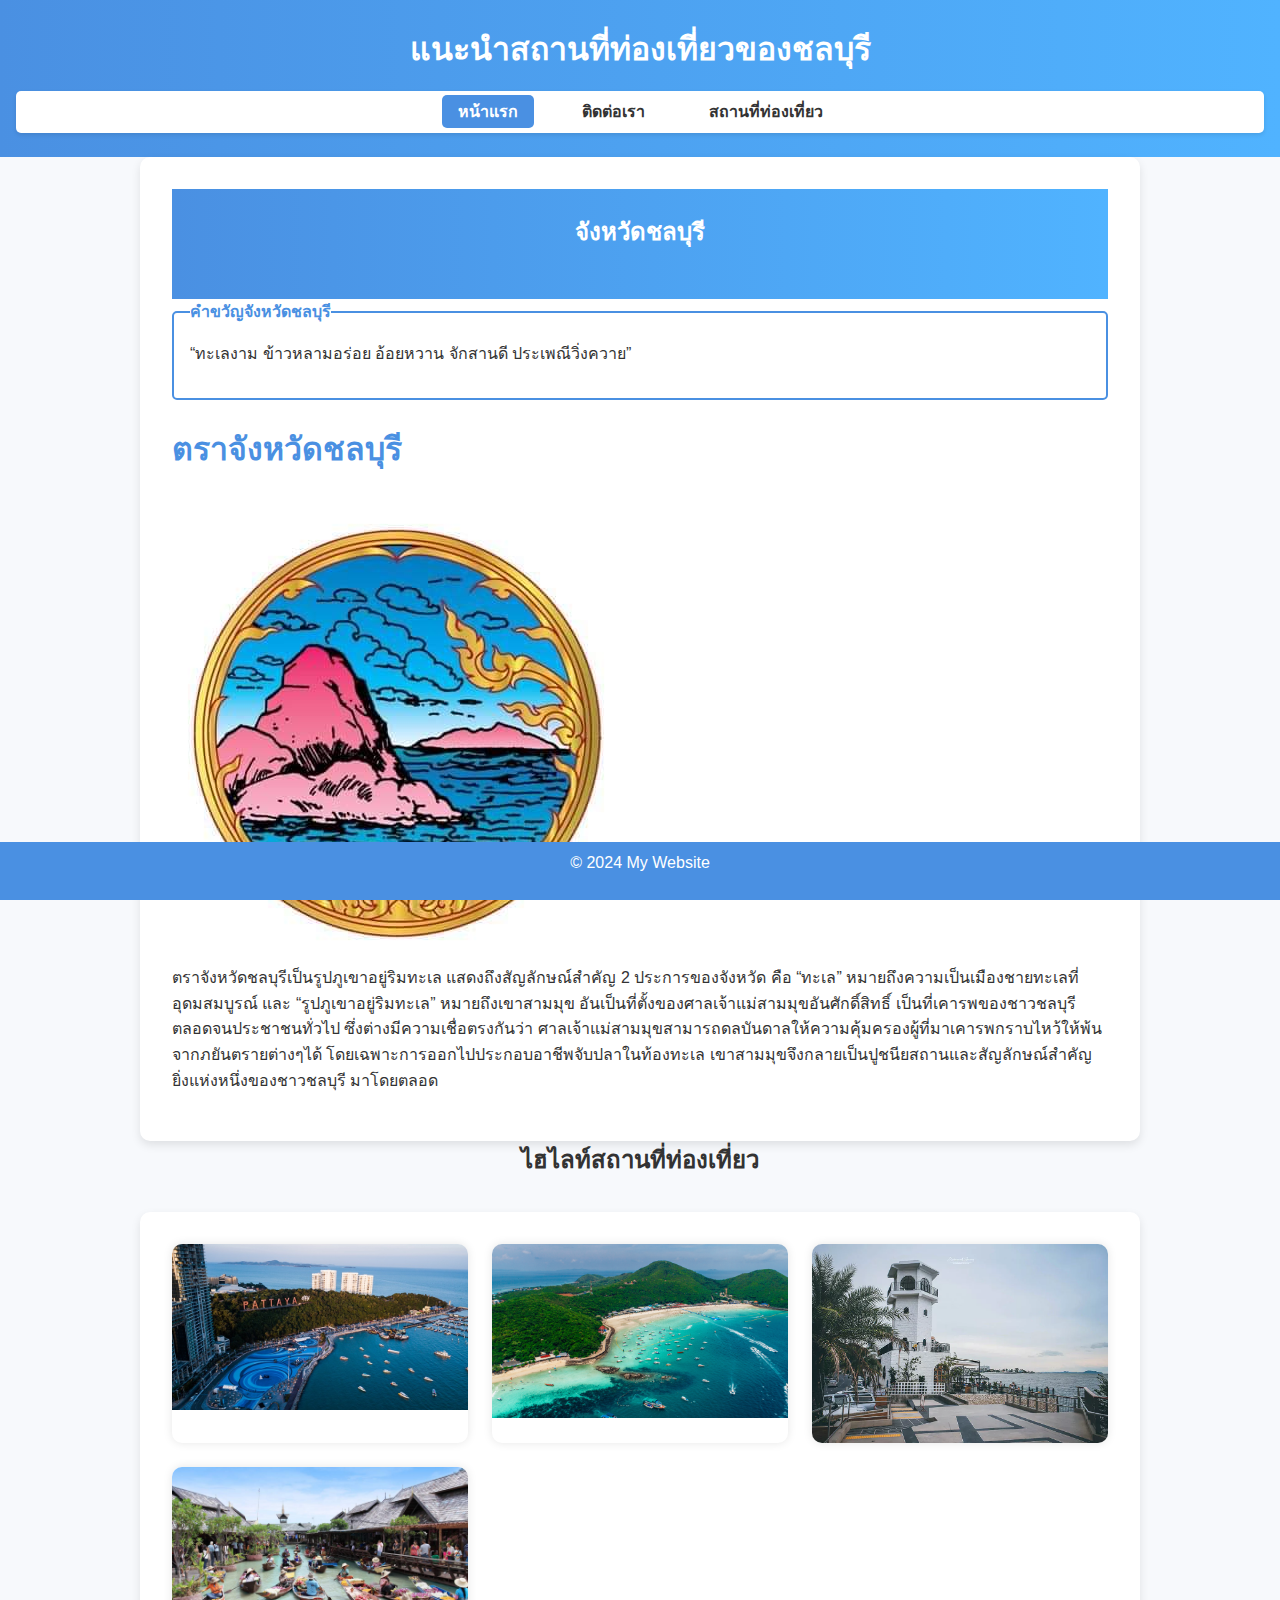
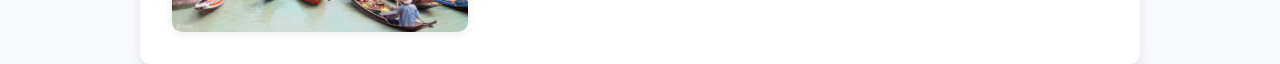
<file: index.html>
<!DOCTYPE html>
<html lang="th">
<head>
 <meta charset="UTF-8">
 <meta name="viewport" content="width=device-width, initial-scale=1.0">
 <title>หน้าแรก - เว็บไซต์ของฉัน</title>
 <link rel="stylesheet" href="css/style.css">
</head>
<body>
 <header class = "banner">
    <h1>แนะนำสถานที่ท่องเที่ยวของชลบุรี</h1>
 <nav>
 <ul>
 <li><a href="index.html" class="active">หน้าแรก</a></li>
 <li><a href="contact.html">ติดต่อเรา</a></li>
 <li><a href="travel.html">สถานที่ท่องเที่ยว</a></li>
 </ul>
 </nav>
 </header>
 <main role ="main">
    <article>
        <header class = "banner">
        <h2>จังหวัดชลบุรี</h2>
        </header>
        <section>
            <fieldset>
            <legend>คำขวัญจังหวัดชลบุรี</legend>
            <p> “ทะเลงาม ข้าวหลามอร่อย อ้อยหวาน จักสานดี ประเพณีวิ่งควาย” </p>
            </fieldset>
            <header class="header">
                <h1>ตราจังหวัดชลบุรี</h1>
            </header>
            <section class="logo">
                <img src="images/chonburi-logo.jpg" alt="ตราประจำจังหวัด" > 
                <p>ตราจังหวัดชลบุรีเป็นรูปภูเขาอยู่ริมทะเล แสดงถึงสัญลักษณ์สำคัญ 2 ประการของจังหวัด คือ “ทะเล” หมายถึงความเป็นเมืองชายทะเลที่อุดมสมบูรณ์ และ “รูปภูเขาอยู่ริมทะเล” หมายถึงเขาสามมุข อันเป็นที่ตั้งของศาลเจ้าแม่สามมุขอันศักดิ์สิทธิ์ เป็นที่เคารพของชาวชลบุรี ตลอดจนประชาชนทั่วไป ซึ่งต่างมีความเชื่อตรงกันว่า ศาลเจ้าแม่สามมุขสามารถดลบันดาลให้ความคุ้มครองผู้ที่มาเคารพกราบไหว้ให้พ้น จากภยันตรายต่างๆได้ โดยเฉพาะการออกไปประกอบอาชีพจับปลาในท้องทะเล เขาสามมุขจึงกลายเป็นปูชนียสถานและสัญลักษณ์สำคัญยิ่งแห่งหนึ่งของชาวชลบุรี มาโดยตลอด
                </p>
            </section>
            </main>
    </section>
    </article>
    <header class="header">
        <h2>ไฮไลท์สถานที่ท่องเที่ยว</h2>
        </header>
        <main class="gallery">
            <div class="gallery-item ">
                <img src="images/pattaya.jpg
                " alt="พัทยา"> 
                <div class="overlay">
                    <h3>พัทยา</h3>
                    <p>เมืองท่องเที่ยวระดับโลกที่เต็มไปด้วยกิจกรรมหลากหลาย เช่น ชายหาดพัทยา วอล์คกิ้งสตรีท และการแสดงคาบาเร่ต์โชว์ เหมาะสำหรับทั้งครอบครัวและสายปาร์ตี้</p>
                </div>
            </div>
            <div class="gallery-item ">
                <img src="images/kohlarn.png
                " alt="เกาะล้าน"> 
                <div class="overlay">
                    <h3>เกาะล้าน</h3>
                    <p>เกาะที่มีชายหาดขาวสะอาดและน้ำทะเลใส เหมาะสำหรับการดำน้ำ พายเรือคายัค หรือเพียงแค่พักผ่อนริมชายหาด</p>
                </div>
            </div>
            <div class="gallery-item ">
                <img src="images/sammuk.webp
                " alt="เขาสามมุก"> 
                <div class="overlay">
                    <h3>เขาสามมุก</h3>
                    <p>จุดชมวิวที่สวยงามพร้อมบรรยากาศสงบ เป็นที่ตั้งของศาลเจ้าแม่สามมุกและมีฝูงลิงที่สร้างความเพลิดเพลินให้ผู้มาเยือน</p>
                </div>
            </div>
            <div class="gallery-item">
                <img src="images/PattayaFloatingMarket.jpg 
                " alt="ตลาดน้ำ 4 ภาค พัทยา"> 
                <div class="overlay">
                    <h3>ตลาดน้ำ 4 ภาค พัทยา</h3>
                    <p>ตลาดน้ำที่รวบรวมวัฒนธรรมและสินค้าท้องถิ่นจาก 4 ภาคของไทย มีทั้งอาหารพื้นเมือง งานหัตถกรรม และการแสดงศิลปวัฒนธรรม</p>
                </div>
            </div>
 <footer>
 <p>&copy; 2024 My Website</p>
 </footer>
</body>
</html>
</file>
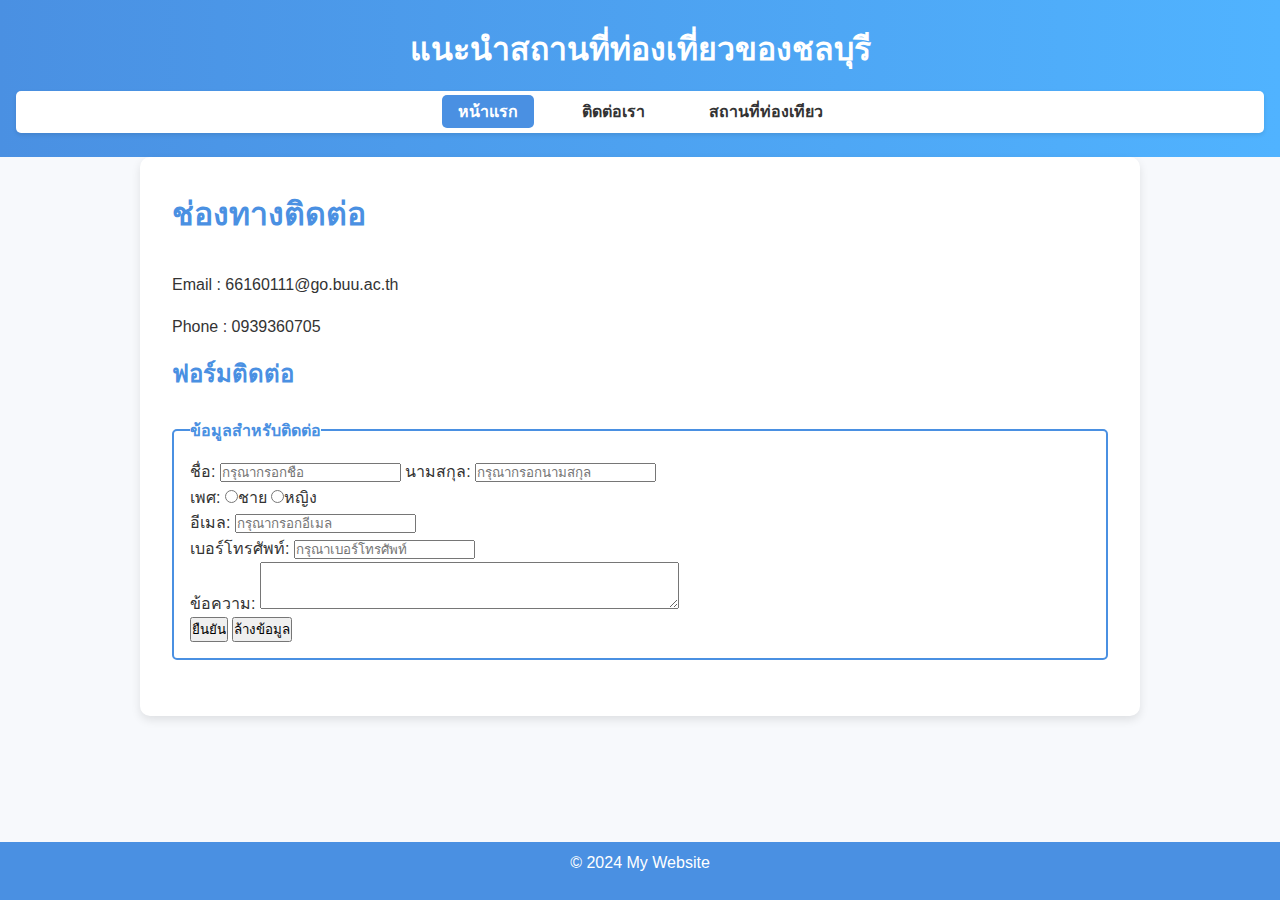
<file: contact.html>
<!DOCTYPE html>
<html lang="th">
<head>
 <meta charset="UTF-8">
 <meta name="viewport" content="width=device-width, initial-scale=1.0">
 <title>ติดต่อ - เว็บไซต์ของฉัน</title>
 <link rel="stylesheet" href="css/style.css">
</head>
<body>
 <header class = "banner">
    <h1>แนะนำสถานที่ท่องเที่ยวของชลบุรี</h1>
 <nav>
 <ul>
 <li><a href="index.html" class="active">หน้าแรก</a></li>
 <li><a href="contact.html">ติดต่อเรา</a></li>
 <li><a href="travel.html">สถานที่ท่องเทียว</a></li>
 </ul>
 </nav>
 </header>
 <main role="main">
    <h1>ช่องทางติดต่อ</h1>
        <p>Email : 66160111@go.buu.ac.th</p>
        <p>Phone : 0939360705 </p>
        <h2>ฟอร์มติดต่อ</h2>        
       <form action="/submit" method="post" enctype="multipart/form-data">
        <fieldset>
            <legend>ข้อมูลสำหรับติดต่อ</legend>
            <label for="fname">ชื่อ:</label>
            <input type="text" id="fname" name="fname" required pattern="[A-Za-z]{3,}" title="อย่างน้อย 3 ตัว" placeholder ="กรุณากรอกชื่อ">
            <required>
                <label for="lname">นามสกุล:</label>
                <input type="text" id="lname" name="lname" required pattern="[A-Za-z]{3,}" title="อย่างน้อย 3 ตัว" placeholder ="กรุณากรอกนามสกุล">
            </required><br>
            <label>เพศ: </label>
            <input type="radio" id="male" name="gender" value="male"><label for="male">ชาย</label>
            <input type="radio" id="female" name="gender" value="female"><label for="female">หญิง</label><br>
            <label for="email">อีเมล:</label>
            <input type="email"placeholder ="กรุณากรอกอีเมล"><br>
            <label for="tel">เบอร์โทรศัพท์:</label>
            <input type="tel" required pattern="[0-9]{10}" title ="เบอร์โทร 10 หลัก"  placeholder ="กรุณาเบอร์โทรศัพท์"><br>
            <label for="message">ข้อความ:</label>
            <textarea id="message" name="message" rows="3" cols="50"></textarea><br>
            <input type="submit" value="ยืนยัน">
            <input type="reset" value="ล้างข้อมูล">
        </fieldset>
       </form>
    </main>
 <footer>
 <p>&copy; 2024 My Website</p>
 </footer>
 <script>
    document.getElementById('contactForm').addEventListener('submit', function(event) {
      event.preventDefault(); 
      const form = event.target;
      const statusMessage = document.getElementById('statusMessage');
      statusMessage.textContent = 'ส่งข้อความเรียบร้อย';
      statusMessage.style.color = 'green'; 
      form.reset();
    });
  </script>
</body>
</html>
</file>
<file: css/style.css>
/* Reset CSS */
* {
  margin: 0;
  padding: 0;
  box-sizing: border-box;
}

body {
  font-family: "Arial", sans-serif;
  background: #f7f9fc;
  color: #333;
  line-height: 1.6;
  margin: 0;
}

/* Header Section */
header.banner {
  background: linear-gradient(to right, #4a90e2, #50b3ff);
  color: white;
  text-align: center;
  padding: 1.5em 1em;
}

header.banner h1 {
  font-size: 2em;
  margin-bottom: 0.5em;
}

header.banner h2 {
  color: white; /* ทำให้ข้อความ "จังหวัดชลบุรี" เป็นสีขาว */
  text-align: center; /* จัดข้อความให้อยู่ตรงกลาง */
}

header.header h2 {
  text-align: center; /* จัดข้อความ "ไฮไลท์สถานที่ท่องเที่ยว" ให้อยู่ตรงกลาง */
}

nav ul {
  display: flex;
  justify-content: center;
  list-style: none;
  background: #ffffff;
  margin-top: 1em;
  padding: 0.5em;
  border-radius: 5px;
  box-shadow: 0 2px 4px rgba(0, 0, 0, 0.1);
}

nav ul li {
  margin: 0 1em;
}

nav ul li a {
  text-decoration: none;
  color: #333;
  font-weight: bold;
  padding: 0.5em 1em;
  border-radius: 5px;
  transition: background 0.3s ease, color 0.3s ease;
}

nav ul li a.active,
nav ul li a:hover {
  background: #4a90e2;
  color: white;
}

/* Main Content */
main {
  padding: 2em;
  max-width: 1000px;
  margin: auto;
  background: white;
  border-radius: 10px;
  box-shadow: 0 4px 10px rgba(0, 0, 0, 0.1);
}

main h1,
main h2 {
  color: #4a90e2;
  margin-bottom: 1em;
}

p {
  margin-bottom: 1em;
}

fieldset {
  border: 2px solid #4a90e2;
  padding: 1em;
  margin-bottom: 1.5em;
  border-radius: 5px;
}

legend {
  color: #4a90e2;
  font-weight: bold;
}

/* Gallery Section */
.gallery {
  display: grid;
  grid-template-columns: repeat(auto-fit, minmax(250px, 1fr));
  gap: 1.5em;
  margin-top: 2em;
}

.gallery-item {
  position: relative;
  overflow: hidden;
  border-radius: 10px;
  box-shadow: 0 0 10px rgba(0, 0, 0, 0.1);
}

.gallery-item img {
  width: 100%;
  height: auto;
  display: block;
  transition: transform 0.3s ease;
}

.gallery-item .overlay {
  position: absolute;
  top: 0;
  left: 0;
  width: 100%;
  height: 100%;
  background: rgba(0, 0, 0, 0.6);
  color: #fff;
  opacity: 0;
  transition: opacity 0.3s ease;
  display: flex;
  flex-direction: column;
  justify-content: center;
  align-items: center;
  padding: 1em;
  text-align: center;
}

.gallery-item .overlay h3 {
  margin-bottom: 0.5em;
}

.gallery-item:hover img {
  transform: scale(1.1);
}

.gallery-item:hover .overlay {
  opacity: 1;
}

/* Footer Section */
footer {
  text-align: center; /* จัดข้อความให้อยู่ตรงกลาง */
  background: #4a90e2; /* สีฟ้าของแถบ */
  color: white; /* สีของข้อความ */
  padding: 0.5em 0; /* ลดความหนาของแถบให้บางลง */
  margin-top: 2em; /* การเพิ่มช่องว่างด้านบน */
  width: 100%; /* ทำให้ footer ครอบคลุมทั้งหน้าจอ */
  position: fixed; /* ทำให้ footer ติดอยู่ที่ด้านล่างของหน้า */
  bottom: 0; /* ตำแหน่งที่อยู่ข้างล่างสุด */
  left: 0;
}
</file>
